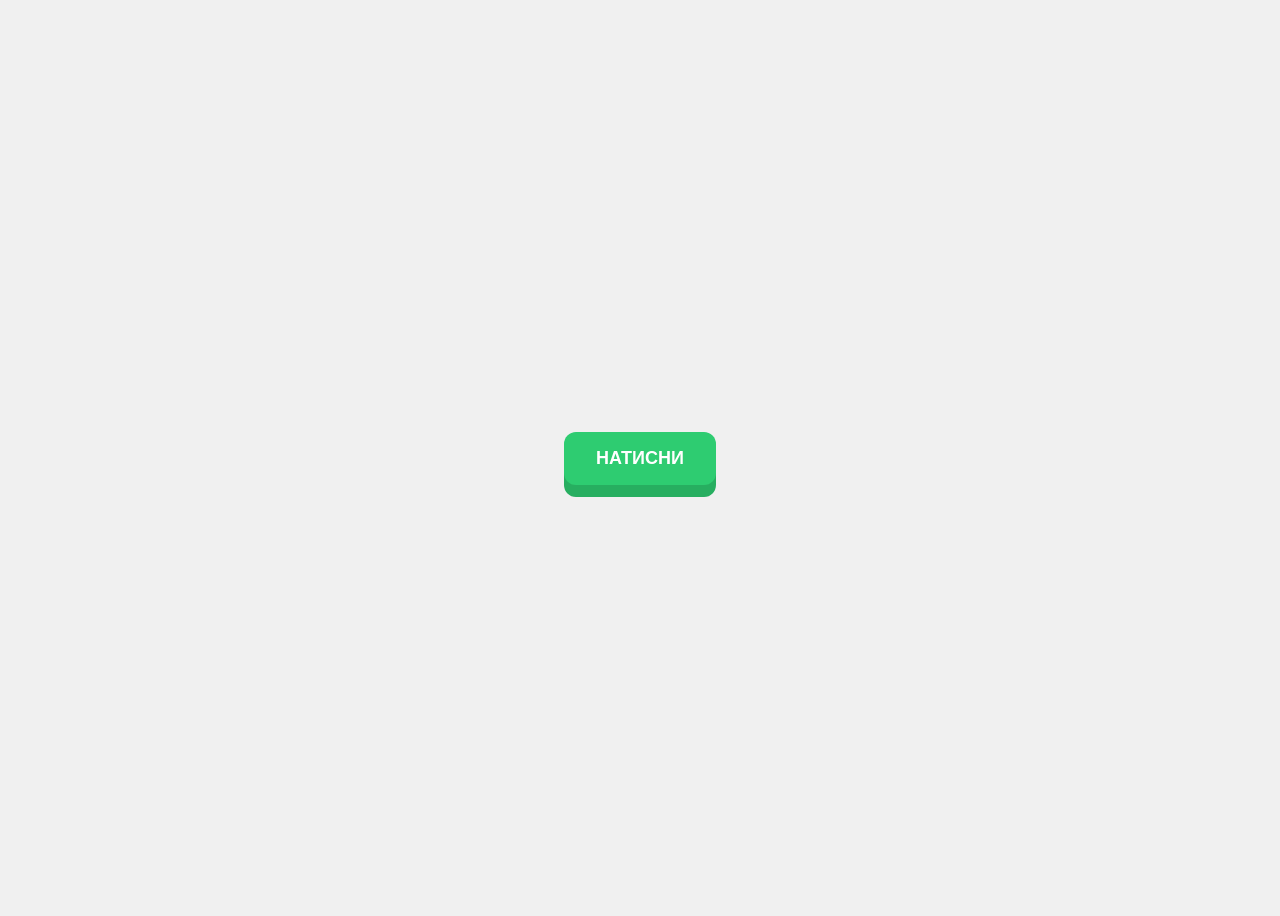
<file: index.html>
<!DOCTYPE html>
<html lang="uk">
<head>
    <meta charset="UTF-8">
    <style>
        body {
            display: flex;
            justify-content: center;
            align-items: center;
            height: 100vh;
            background-color: #f0f0f0;
        }

        .push-button {
            /* Базові стилі */
            padding: 16px 32px;
            font-size: 18px;
            font-weight: bold;
            text-transform: uppercase;
            color: white;
            background-color: #2ecc71; /* Основний колір */
            border: none;
            border-radius: 12px;
            cursor: pointer;
            outline: none;

            /* Створюємо "товщину" кнопки за допомогою нижньої тіні */
            /* 0px по горизонталі, 12px вниз, 0 розмиття, темніший відтінок */
            box-shadow: 0 12px 0 #27ae60;
            
            /* Важливо для плавності */
            transition: all 0.1s ease;
            position: relative;
        }

        /* Ефект при натисканні (активний стан) */
        .push-button:active {
            /* 1. Зміщуємо кнопку вниз на 12 пікселів */
            transform: translateY(12px);

            /* 2. Прибираємо тінь, бо кнопка тепер "лежить" на поверхні */
            box-shadow: 0 0 0 #27ae60;
        }
    </style>
</head>
<body>

    <button class="push-button">Натисни</button>

</body>
</html>
</file>
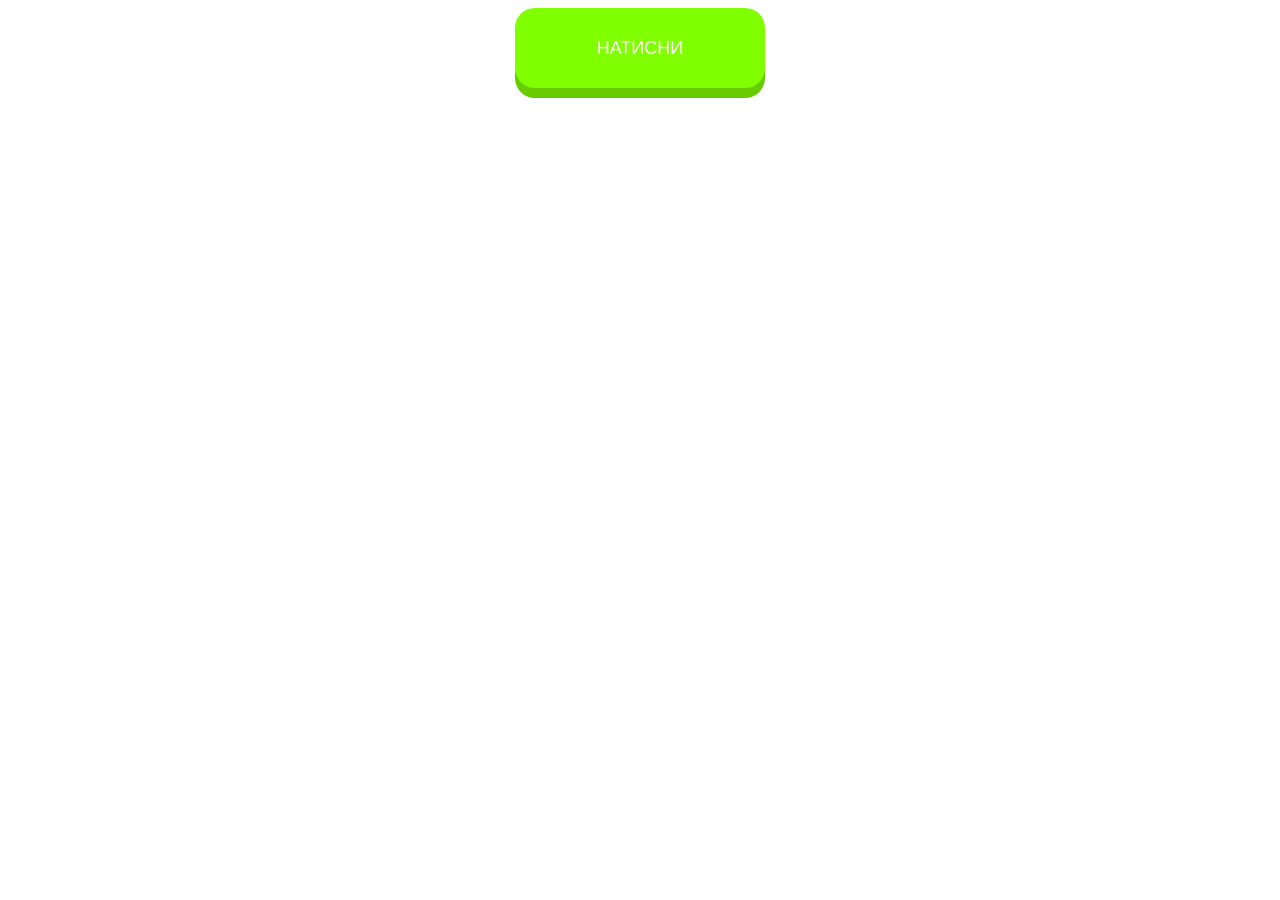
<file: button.html>
<!DOCTYPE html>
<html lang="en">
<head>
    <meta charset="UTF-8">
    <meta name="viewport" content="width=device-width, initial-scale=1.0">

    <link rel="stylesheet" href="style.css">

    <title>Document</title>
</head>
<body>
    <Button class="button">Натисни</Button>
</body>
</html>
</file>
<file: style.css>
body{
                display: flex;
            justify-content: center;
            align-items: center;
           
}

.button{
    font-family: sans-serif;
    font-size: 18px;
    color:white;
    height:80px;
    width: 250px;
    border-radius: 20px;
    background-color: chartreuse;
    cursor: pointer;
    transition: all 0.1s ease;
    position: relative;
    box-shadow: 0 10px #66cc00;
    text-transform: uppercase;
    outline: none;
    border: none;
}

p{
  text-align: center;
  margin-top: 20px;
  font-size: 30px;  
}

.button:active{
    transform:translateY(12px) ;
    cursor: pointer;
    box-shadow: 0 0px #66cc00;
    
}
</file>
